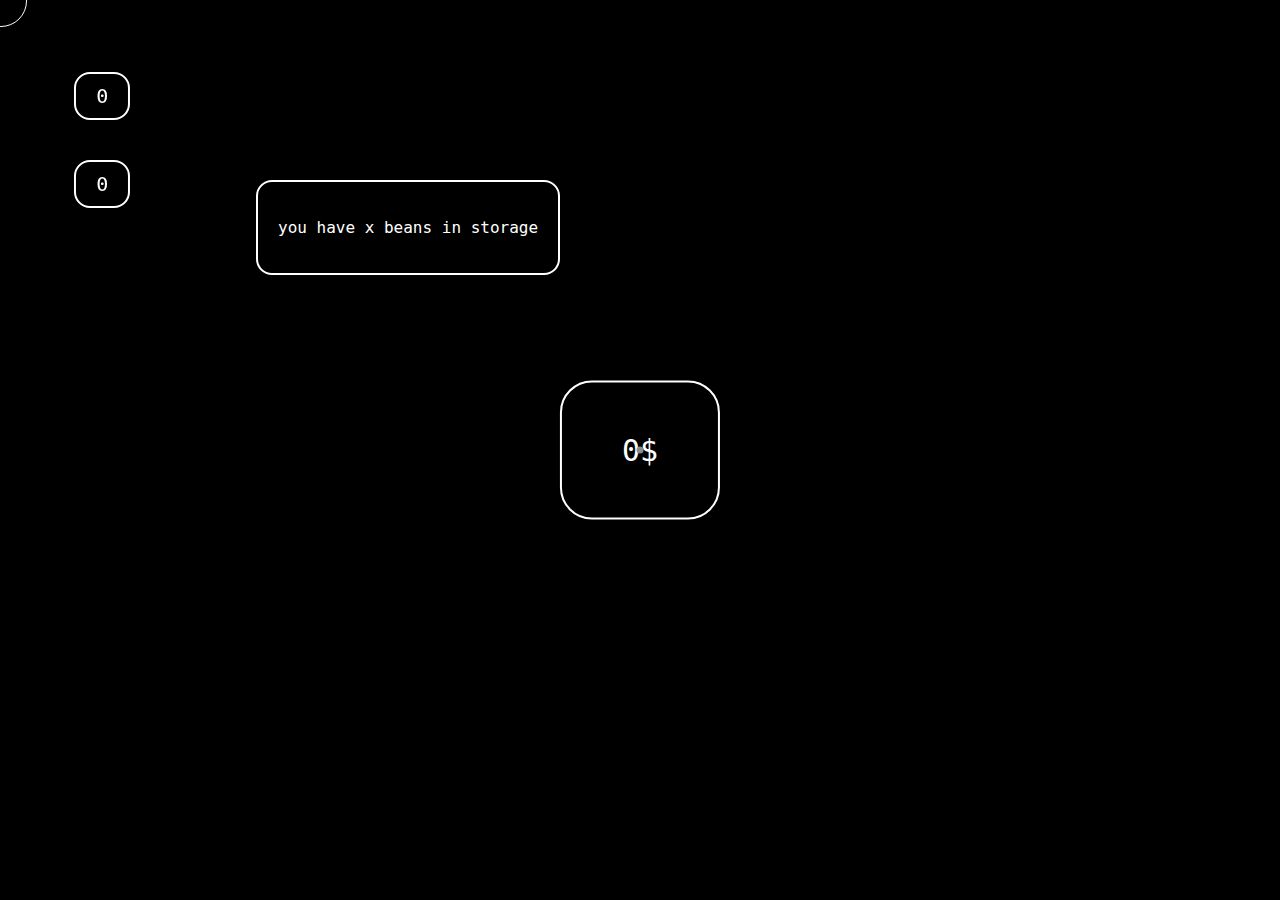
<file: index.html>
<!doctype html>
<html lang="en">
<head>
    <meta charset="UTF-8">
    <meta name="viewport"
          content="width=device-width, user-scalable=no, initial-scale=1.0, maximum-scale=1.0, minimum-scale=1.0">
    <meta http-equiv="X-UA-Compatible" content="ie=edge">
    <title>YES</title>
    <link rel="stylesheet" href="style.css">
</head>
<body>

    <! cool looking stuff>
    <div id="mouseEffects">
        <div class="hideCursor"></div>
        <div class="dot">
            <script>
                const dot = document.querySelector('.dot');
                window.addEventListener('mousemove', (e) => {
                    dot.style.left = e.x + 'px';
                    dot.style.top = e.y + 'px';
                });
            </script>
        </div>
        <div class="ball">
        <script>
            /* script2.js */
            // making a ball follow the mouse and squeeze towards it

            const ballElement = document.querySelector(".ball");

            const mouse = {x : 0, y : 0};
            const pre_mouse = {x : 0, y : 0};
            const ball = {x : 0, y : 0};
            let currentScale = 0;
            let currentAngle = 0;
            let size = 50 // Initial size

            const minSize = size; // Minimum size
            const maxSize = 20; // Maximum size

            window.addEventListener('mousemove', (e) => {
                mouse.x = e.x;
                mouse.y = e.y;
            });

            const speed = 0.17
            const tick = () => {

                // Follow
                ball.x += (mouse.x - ball.x) * speed;
                ball.y += (mouse.y - ball.y) * speed;

                const translateTransform = `translate(${ball.x}px, ${ball.y}px)`;

                // Squeeze
                const deltaX = mouse.x - pre_mouse.x;
                const deltaY = mouse.y - pre_mouse.y;
                pre_mouse.x = mouse.x;
                pre_mouse.y = mouse.y;

                const mouseVelocity = Math.min(Math.sqrt(deltaX**2 + deltaY**2) * 4, 90);
                const scaleValue = ((mouseVelocity /80) * 0.5).toFixed(2);
                currentScale += (scaleValue - currentScale) * speed;
                const scaleTransform = `scale(${1 + currentScale}, ${1 - currentScale})`;

                // Rotate
                //console.log(Math.round(mouseVelocity))
                const angle = Math.atan2(deltaY, deltaX) * 180 / Math.PI;
                if (mouseVelocity > 20) {
                    currentAngle = angle
                }
                const rotateTransform = `rotate(${currentAngle}deg)`;

                // Enlarge
                if (mouseVelocity > 1000) {
                    const sizeFactor = Math.min(mouseVelocity / 150, 1); // Scale from 0 to 1
                    let size = minSize + (maxSize - minSize) * sizeFactor;
                    ballElement.style.width = size + 'px';
                    ballElement.style.height = size + 'px';
                } else {
                    if (size > minSize) {
                        size += 0.5
                    }
                    ballElement.style.width = size + 'px';
                    ballElement.style.height = size + 'px';
                }
                // Apply the transformation
                ballElement.style.transform = `${translateTransform} ${rotateTransform} ${scaleTransform}`;

                window.requestAnimationFrame(tick);

            }


            tick();
        </script>
    </div>
    </div>

    <! content, buttons and sliders and stuff>
    <div id="gameContent">
        <div id="buttons">

            <div id="startButton">
        <div class="startButton">
            <p>0$</p>

        </div>
    </div>
            <div id="autoClickerButtons">
                <div class="autoClickerButtons">

                <button id="button1">0</button>
                <button id="button2">0</button>

        </div>
    </div>
        </div>

        <div id="ui">

            <div class="basicStorage">
                <p id="beansInStorage">you have x beans in storage</p>
            </div>
        </div>
    </div>
    <script type="module" src="logic.js"></script>
</body>
</html>
</file>
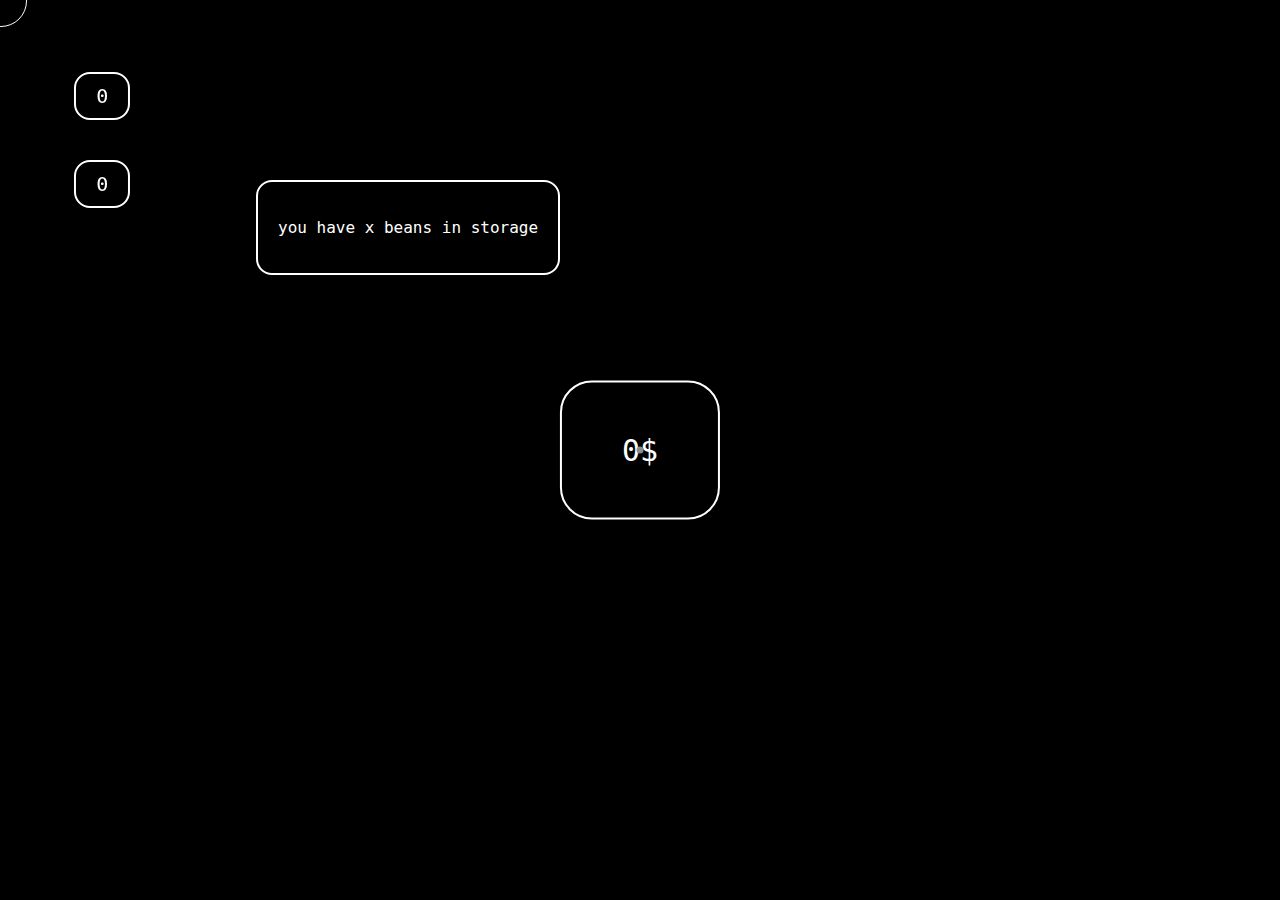
<file: main.html>
<!doctype html>
<html lang="en">
<head>
    <meta charset="UTF-8">
    <meta name="viewport"
          content="width=device-width, user-scalable=no, initial-scale=1.0, maximum-scale=1.0, minimum-scale=1.0">
    <meta http-equiv="X-UA-Compatible" content="ie=edge">
    <title>YES</title>
    <link rel="stylesheet" href="style.css">
</head>
<body>

    <! cool looking stuff>
    <div id="mouseEffects">
        <div class="hideCursor"></div>
        <div class="dot">
            <script>
                const dot = document.querySelector('.dot');
                window.addEventListener('mousemove', (e) => {
                    dot.style.left = e.x + 'px';
                    dot.style.top = e.y + 'px';
                });
            </script>
        </div>
        <div class="ball">
        <script>
            /* script2.js */
            // making a ball follow the mouse and squeeze towards it

            const ballElement = document.querySelector(".ball");

            const mouse = {x : 0, y : 0};
            const pre_mouse = {x : 0, y : 0};
            const ball = {x : 0, y : 0};
            let currentScale = 0;
            let currentAngle = 0;
            let size = 50 // Initial size

            const minSize = size; // Minimum size
            const maxSize = 20; // Maximum size

            window.addEventListener('mousemove', (e) => {
                mouse.x = e.x;
                mouse.y = e.y;
            });

            const speed = 0.17
            const tick = () => {

                // Follow
                ball.x += (mouse.x - ball.x) * speed;
                ball.y += (mouse.y - ball.y) * speed;

                const translateTransform = `translate(${ball.x}px, ${ball.y}px)`;

                // Squeeze
                const deltaX = mouse.x - pre_mouse.x;
                const deltaY = mouse.y - pre_mouse.y;
                pre_mouse.x = mouse.x;
                pre_mouse.y = mouse.y;

                const mouseVelocity = Math.min(Math.sqrt(deltaX**2 + deltaY**2) * 4, 90);
                const scaleValue = ((mouseVelocity /80) * 0.5).toFixed(2);
                currentScale += (scaleValue - currentScale) * speed;
                const scaleTransform = `scale(${1 + currentScale}, ${1 - currentScale})`;

                // Rotate
                //console.log(Math.round(mouseVelocity))
                const angle = Math.atan2(deltaY, deltaX) * 180 / Math.PI;
                if (mouseVelocity > 20) {
                    currentAngle = angle
                }
                const rotateTransform = `rotate(${currentAngle}deg)`;

                // Enlarge
                if (mouseVelocity > 1000) {
                    const sizeFactor = Math.min(mouseVelocity / 150, 1); // Scale from 0 to 1
                    let size = minSize + (maxSize - minSize) * sizeFactor;
                    ballElement.style.width = size + 'px';
                    ballElement.style.height = size + 'px';
                } else {
                    if (size > minSize) {
                        size += 0.5
                    }
                    ballElement.style.width = size + 'px';
                    ballElement.style.height = size + 'px';
                }
                // Apply the transformation
                ballElement.style.transform = `${translateTransform} ${rotateTransform} ${scaleTransform}`;

                window.requestAnimationFrame(tick);

            }


            tick();
        </script>
    </div>
    </div>

    <! content, buttons and sliders and stuff>
    <div id="gameContent">
        <div id="buttons">

            <div id="startButton">
        <div class="startButton">
            <p>0$</p>

        </div>
    </div>

            <div id="autoClickerButtons">
                <div class="autoClickerButtons">

                <button id="button1">0</button>
                <button id="button2">0</button>

        </div>
    </div>
        </div>

        <div id="ui">

            <div class="basicStorage">
                <p id="beansInStorage">you have x beans in storage</p>
            </div>
        </div>
    </div>
    <script type="module" src="logic.js"></script>
</body>
</html>
</file>
<file: style.css>
body {
    margin: 0;
    padding: 0;
    overflow: hidden;
    background-color: #000000;
    color: #ffffff;
    font-family: Rockwell Extra Bold,Rockwell Bold,monospace;
}


/* mouse effects */
.hideCursor {
    position: fixed;
    height: 100%;
    width: 100%;
    cursor: none;
}

.dot {
    pointer-events: none;
    z-index: 10;
    position: fixed;
    height: 7px;
    width: 7px;
    background-color: #8c8c8c;
    border-radius: 50%;
    top: 50%;
    left: 50%;
    transform: translate(-50%, -50%);
}

.ball {
    pointer-events: none;
    --ball-size: 50px;
    position: fixed;
    height: var(--ball-size);
    width: var(--ball-size);
    border-radius: 50%;
    border: 1.5px solid #ffffff;
    top: calc(var(--ball-size) / 2 * -1);
    left: calc(var(--ball-size) / 2 * -1);

    cursor: default;
}



/* buttons */
.startButton {
    user-select: none;
    position: fixed;
    top: 50%;
    left: 50%;
    border-radius: 2rem;
    transform: translate(-50%, -50%);
    background-color: #000000;
    padding: 20px 60px;
    border: 2px solid #ffffff;
    color: #ffffff;
    font-size: 30px;
    font-family: Rockwell Extra Bold,Rockwell Bold,monospace;
    cursor: none;
    transition: 0.3s ease-in-out;
}

.startButton:hover {
    padding: 15px 35px;
    font-size: 32px;
}
.startButton:active {
    transition: 0.1s ease-in-out;
    padding: 10px 30px;
    font-size: 28px;
}

/* other buttons */
.autoClickerButtons button {
    padding: 10px 20px;
    font-size: 20px;
    background-color: #000000;
    border-radius: 1rem;
    color: #ffffff;
    border: 2px solid #ffffff;
    cursor: none;
    font-family: Rockwell Extra Bold,Rockwell Bold,monospace;
    transition: transform 0.3s ease-in-out;
    flex-direction: column;
    gap: 20px;
    margin-bottom: 20px;
}

.autoClickerButtons {
    position: fixed;
    user-select: none;
    top: 8%; /* Adjust this to position the buttons vertically */
    left: 8%; /* Adjust this to position the buttons horizontally */
    transform: translateX(-50%);
    display: flex;
    flex-direction: column; /* Stack the buttons vertically */
    gap: 20px;
    margin-bottom: 20px;
}

.autoClickerButtons button:hover {
    transform: scale(0.9); /* Change this to your preferred scale */
}

.autoClickerButtons button:active {
    transition: 0.1s ease-in-out;
    transform: scale(0.7); /* Change this to your preferred scale */
}

/* ui 8 */
.basicStorage {
    user-select: none;
    top: 20%;
    left: 20%;
    position: fixed;
    background-color: #000000;
    border: 2px solid #ffffff;
    padding: 20px;
    border-radius: 1rem;
    color: #ffffff;
    font-family: Rockwell Extra Bold,Rockwell Bold,monospace;
    cursor: none;
}
</file>
